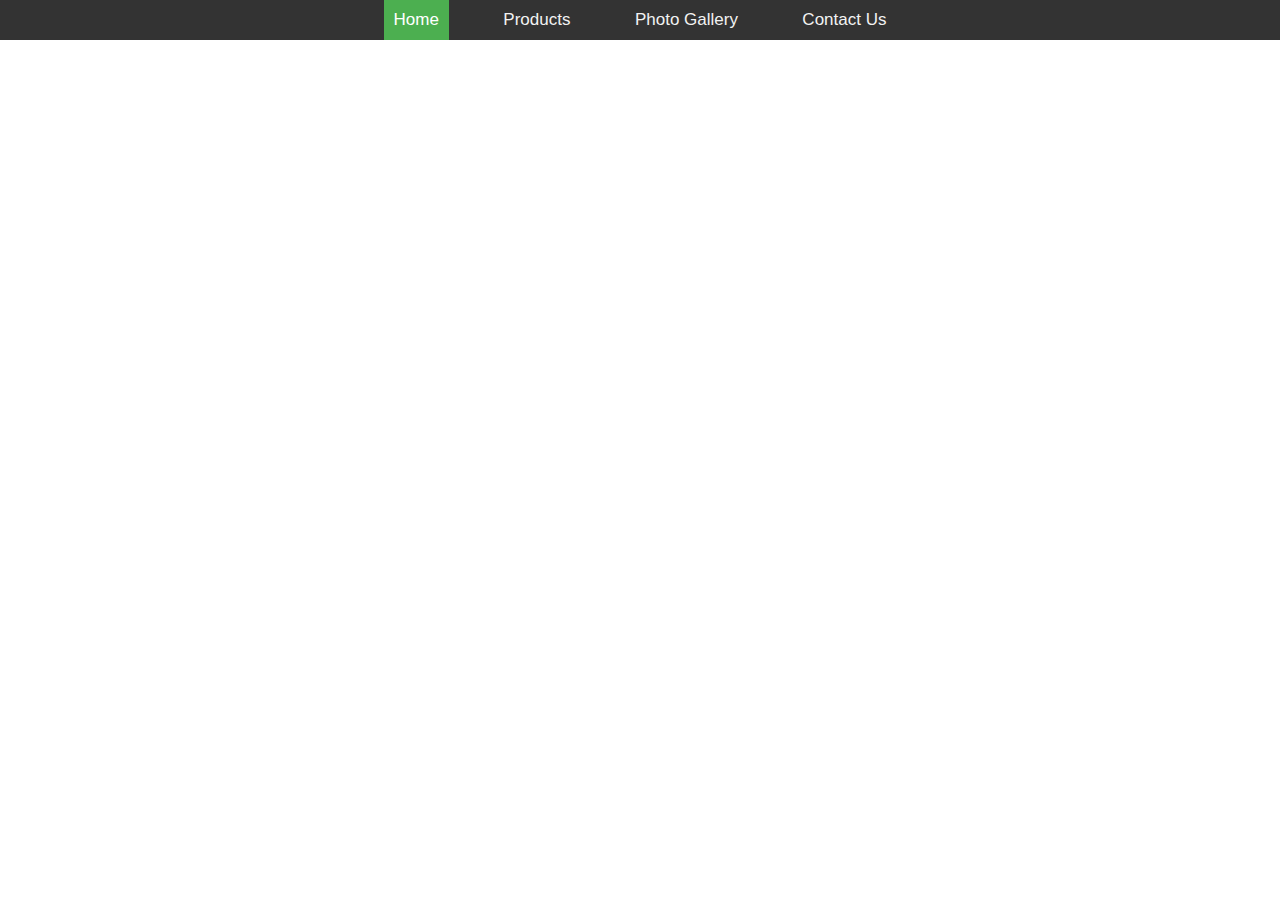
<file: index.html>
<!DOCTYPE html>
<html>
  <head>
    <title> JKUDHYOG </title>
    <meta charset="utf-8" />  
    <link rel="stylesheet" href="CSS/style.css">
    <script type="text/javascript" src="JS/script.js"></script>
  </head>
  <body id="home">
    <!-- Top navigation -->
    <div class="topnav" id="myTopnav">
      <ul class="nav">
        <li><a class="active">home</a></li>
        <li><a href="./products/products.html">products</a></li>
        <li><a href="./photo_gallery/photo_gallery.html">photo gallery</a></li>
        <li><a href="./contact_us/contact_us.html">contact us</a></li>
      </ul>
      <a class="icon" href="javascript:void(0);" onclick="myFunction()">&#9776;</a>
    </div>

  </body>
</html>
</file>
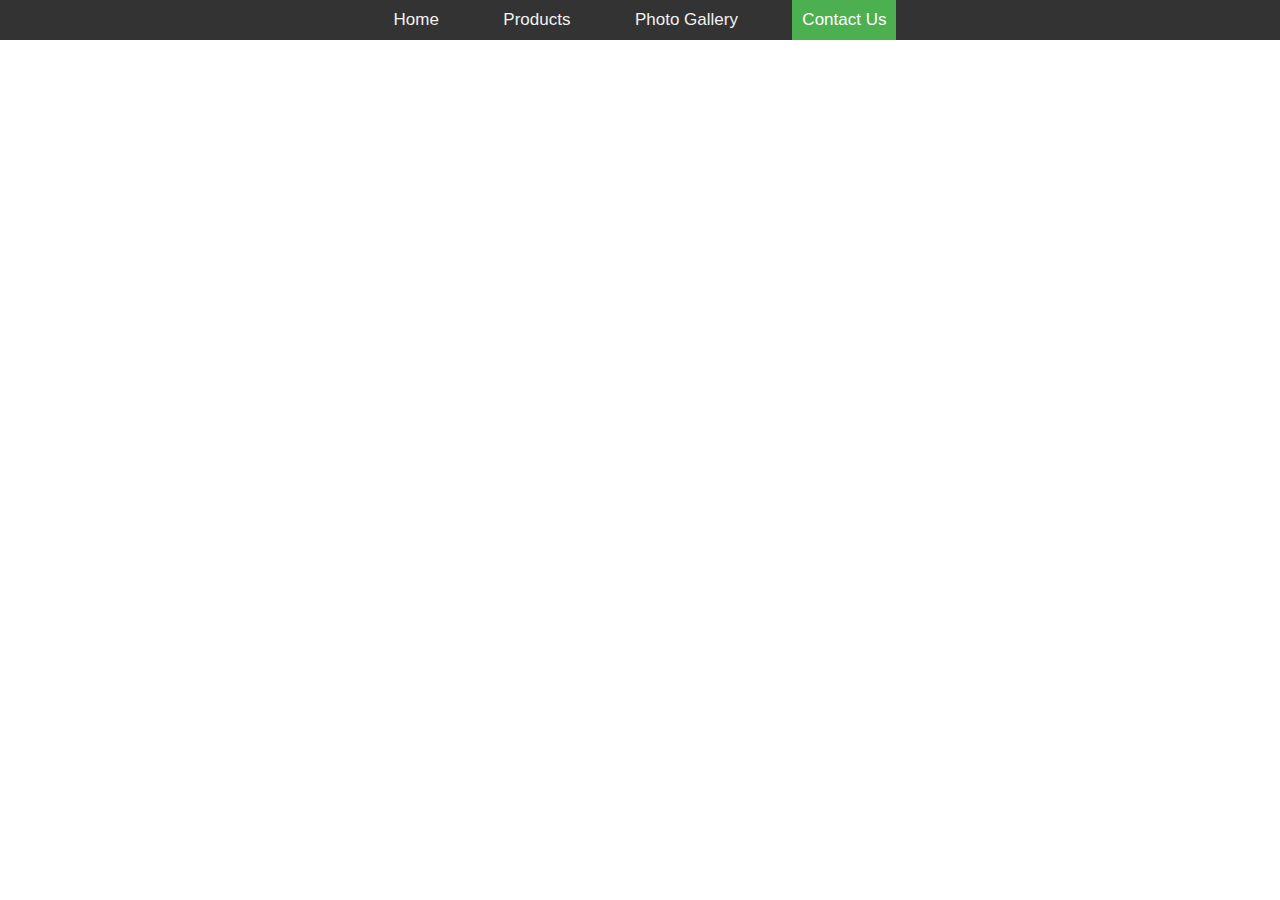
<file: contact_us/contact_us.html>
<!doctype  html>
<html>
	<head>
		<!-- <script src="http://maps.googleapis.com/maps/api/js"></script>
		<script>

			var myCenter=new google.maps.LatLng(25.123284, 75.864450); 
			
			function initialize() {
			  var mapProp = {
			  	center:myCenter,
			    zoom:17,
			    mapTypeId:google.maps.MapTypeId.SATELLITE
			  };
			  var map=new google.maps.Map(document.getElementById("googleMap"),mapProp);

			  var marker=new google.maps.Marker({
 				 position:myCenter,
  				});

				marker.setMap(map);
			}
			google.maps.event.addDomListener(window, 'load', initialize);
		</script>
		<script src="http://ajax.googleapis.com/ajax/libs/jquery/1/jquery.min.js"></script>
		<script type="text/javascript" src="../javascript/slide_show.js"></script> -->
		<title> JKUDHYOG </title>
		<meta charset="utf-8" />
		<!-- <meta name="viewport" content="width=device-width, initial-scale=0.4"> -->
		<link rel="stylesheet" href="../CSS/style.css">
		<script type="text/javascript" src="../JS/script.js"></script>
	</head>
	<body id="contact_us">
		<div>
			<div class="topnav" id="myTopnav">
				<ul class="nav">
					<li><a href="../home/home.html">home</a></li>
					<li><a href="../products/products.html">products</a></li>
					<li><a href="../photo_gallery/photo_gallery.html">photo gallery</a></li>
					<li><a class="active">contact us</a></li>
				</ul>
				<a class="icon" href="javascript:void(0);" onclick="myFunction()">&#9776;</a>
			</div>
			<!-- <div class="fadein">
					<img src="../images/slide_show/STA_2047.jpg" style="display: block;" alt="images">
					<img src="../images/slide_show/STA_2051.jpg" style="display: none;" alt="images">
					<img src="../images/slide_show/STA_2054.jpg" style="display: none;" alt="images">
					<img src="../images/slide_show/STA_2059.jpg" style="display: none;" alt="images">
					<img src="../images/slide_show/STA_2061.jpg" style="display: none;" alt="images">
					<img src="../images/slide_show/STA_2066.jpg" style="display: none;" alt="images">
					<img src="../images/slide_show/STA_2070.jpg" style="display: none;" alt="images">
					<img src="../images/slide_show/STA_2075.jpg" style="display: none;" alt="images">
					<img src="../images/slide_show/STA_2077.jpg" style="display: none;" alt="images">
			</div>
			<div id="contact">
				<h2></br>Contact Us</h2>
				<ul>
					<li> Contact No. &emsp;: +91-9829038288(Mr.Vijay Goyal)</li>
					<li class="nos">&emsp;&nbsp;&nbsp;+91-9799927877(Mr.Raghunath Prasad Goyal)</li>
					<li class="nos">&emsp;&nbsp;&nbsp;+91-9829036788(Mr. Abhishek Goyal)</li>
					<li class="nos">&emsp;&nbsp;&nbsp;+91-9571113200(Mr. Anshul Goyal)</li>
				</ul>
				<p> Email &emsp;&emsp;&emsp;&nbsp;&nbsp;&nbsp;: vijay_goyal@jkudhyog.com          </p>
				<p>Address &emsp;&emsp;&nbsp;&nbsp;&nbsp;: J.K. Udhyog
				</br>
		  &emsp;&emsp;&emsp;&emsp;&emsp;&nbsp;&nbsp;&nbsp;&nbsp;&nbsp;&nbsp;&nbsp;&nbsp;E-508 Indraprasth Industrial Area,Kota(Raj.),India
				</br>
				</br>
		  &emsp;&emsp;&emsp;&emsp;&emsp;&nbsp;&nbsp;&nbsp;&nbsp;&nbsp;&nbsp;&nbsp;&nbsp;J.K. Industries
		  		</br>
		  		&emsp;&emsp;&emsp;&emsp;&emsp;&nbsp;&nbsp;&nbsp;&nbsp;&nbsp;&nbsp;&nbsp;&nbsp;22-Small Scale Industrial Area,Kota(Raj.),India



				</p>
				</ul>
			</div>

			<div id="map">
				<h2 id="location"></br>Location</h2>
				<div id="googleMap" style="width:500px;height:380px;"></div>
			</div>
			<div class="bottom">
				<ul>
					<li>mobile no. : +91-9829038288</li>
					<li>Email : vijay_goyal@jkudhyog.com</li>
					<li id="right">created by : light</li>
				</ul>
		</div> -->
		</div> 
	</body>
</html>
</file>
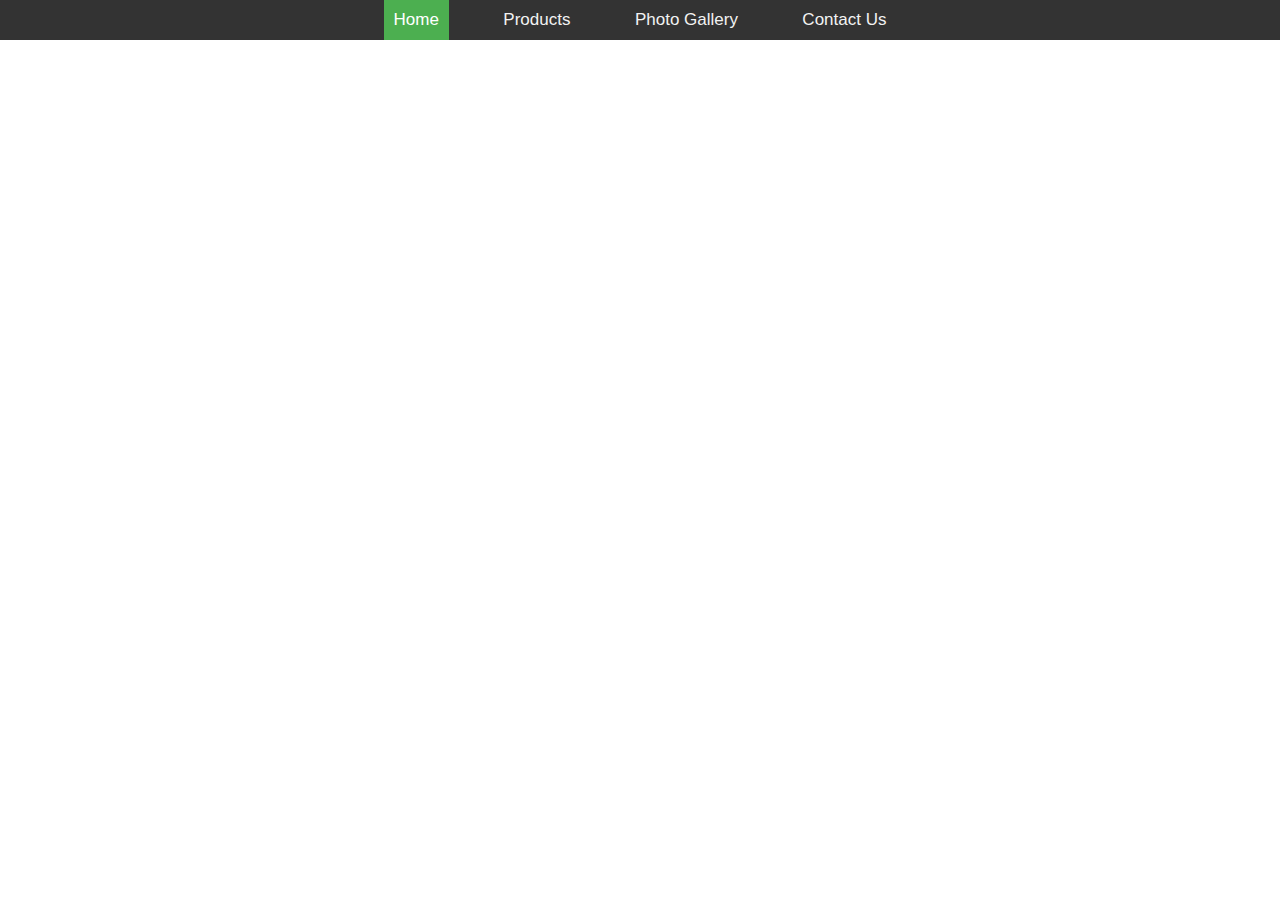
<file: home/home.html>
<!doctype html>
<html>
	<head>
		<title> JKUDHYOG </title>
		<meta charset="utf-8" />
		<link rel="stylesheet" href="../CSS/style.css">
		<script type="text/javascript" src="../JS/script.js"></script>
	</head>
	<body index="home">
		<div>
			<div class="topnav" id="myTopnav">
				<ul class="nav">
					<li><a class="active">home</a></li>
					<li><a href="../products/products.html">products</a></li>
					<li><a href="../photo_gallery/photo_gallery.html">photo gallery</a></li>
					<li><a href="../contact_us/contact_us.html">contact us</a></li>
				</ul>
				<a class="icon" href="javascript:void(0);" onclick="myFunction()">&#9776;</a>
			</div>
			<!-- <div class="fadein">
					<img src="../images/slide_show/STA_2047.jpg" style="display: block;" alt="images">
					<img src="../images/slide_show/STA_2051.jpg" style="display: none;" alt="images">
					<img src="../images/slide_show/STA_2054.jpg" style="display: none;" alt="images">
					<img src="../images/slide_show/STA_2059.jpg" style="display: none;" alt="images">
					<img src="../images/slide_show/STA_2061.jpg" style="display: none;" alt="images">
					<img src="../images/slide_show/STA_2066.jpg" style="display: none;" alt="images">
					<img src="../images/slide_show/STA_2070.jpg" style="display: none;" alt="images">
					<img src="../images/slide_show/STA_2075.jpg" style="display: none;" alt="images">
					<img src="../images/slide_show/STA_2077.jpg" style="display: none;" alt="images">
			</div>
			<div id="intro">
				<p>
					We are one of the leading manufacturers and exporters of natural stone from India. The product range comprise of kota stone, Sandstone, Marble, Granite, tiles etc. We can cater to every type of requirement in Quality, Quantity and Sizes as per your norms. Our services are highly prompt and efficient to supply our products.
				</p>
				<p>
					J.K. group is a big business house for best quality of stones to all over India and was established in the year 1982 having its office at Kota (Rajasthan). The group is steered by Chairman Mr. R.P. Goyal with his family. When the use of Sandstone was on peak, Kota stone was introduced and presently it is one of the most popular flooring stones.
				</p>
				<p> 
					Sand stone is very hard stone like granite and non water absorbent, non slip, non dust gathering and eye pleasing characteristic. The application ranges from houses, exteriors, hotels airport, railway station etc.
				</p>
				<p>
					We have various type of modern and fully automatic line polishing machine, edge cutting machine, splitting machine, block cutting machine, calibration machine etc. We have our own mines of kota stone and sandstone, and have 5 processing factories. We export our product in USA, UK and many other countries.
				</p>
				<p>
					As per your requirement we will supply best product at reasonable rate.
				</p>
				<p>
					Give us an opportunity to serve you. 
				</p>
			</div>
			<div class="bottom">
			<ul>
				<li>mobile no. : +91-9829038288</li>
				<li>Email : vijay_goyal@jkudhyog.com</li>
				<li id="right">created by : light</li>
			</ul>
		</div> -->
		</div>
	</body>
</html>
</file>
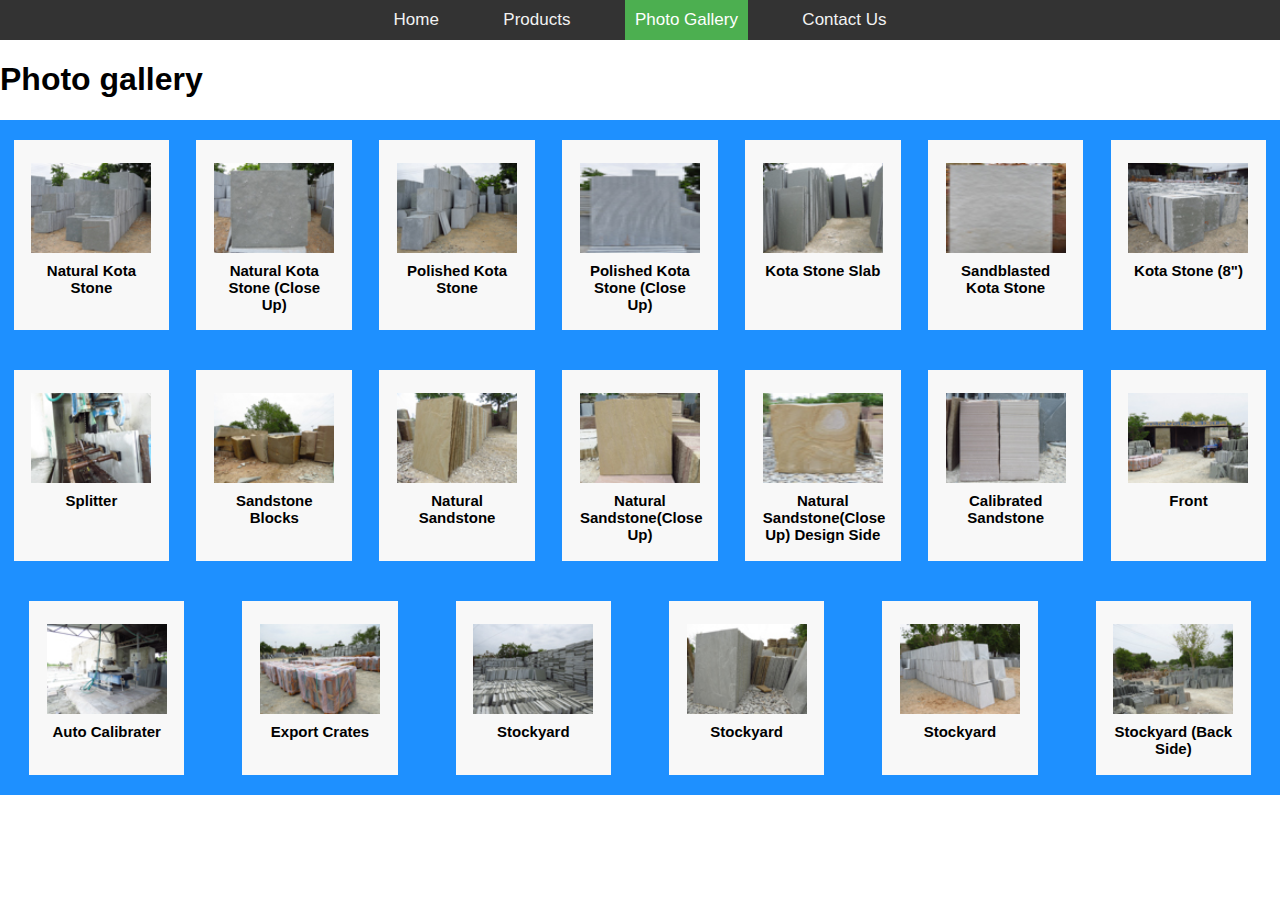
<file: photo_gallery/photo_gallery.html>
<!doctype html>
<html>
	<head>
		<title> JKUDHYOG </title>
		<meta charset="utf-8" />
		<!-- <meta name="viewport" content="width=device-width, initial-scale=0.4"> -->
		<link rel="stylesheet" href="../CSS/style.css">
		<script type="text/javascript" src="../JS/script.js"></script>
		<!-- <script src="http://ajax.googleapis.com/ajax/libs/jquery/1/jquery.min.js"></script>
		<script type="text/javascript" src="../javascript/slide_show.js"></script>
	</head> -->
	<body id="photo_gallary">
	<div >
		<div class="topnav" id="myTopnav">
			<ul class="nav">
				<li><a href="../home/home.html">home</a></li>
				<li><a href="../products/products.html">products</a></li>
				<li><a class="active">photo gallery</a></li>
				<li><a href="../contact_us/contact_us.html">contact us</a></li>
			</ul>
			<a class="icon" href="javascript:void(0);" onclick="myFunction()">&#9776;</a>
		</div>
		<!--
		<div class="fadein">
					<img src="../images/slide_show/STA_2047.jpg" style="display: block;">
					<img src="../images/slide_show/STA_2051.jpg" style="display: none;">
					<img src="../images/slide_show/STA_2054.jpg" style="display: none;">
					<img src="../images/slide_show/STA_2059.jpg" style="display: none;">
					<img src="../images/slide_show/STA_2061.jpg" style="display: none;">
					<img src="../images/slide_show/STA_2066.jpg" style="display: none;">
					<img src="../images/slide_show/STA_2070.jpg" style="display: none;">
					<img src="../images/slide_show/STA_2075.jpg" style="display: none;">
					<img src="../images/slide_show/STA_2077.jpg" style="display: none;">
			</div>
		-->
		<h1>Photo gallery</h1>

		<div class="gallery">

			<div class="img">
				<a target="_blank" href="images/natural kota stone.JPG">
					<img src="tiles/natural_kota_stone.jpg" alt="natural kota stone" width="120" height="90">
			  	</a>
			  	<div class="desc">natural kota stone</div>
			</div>

			<div class="img">
			  	<a target="_blank" href="images/natural kota stone(close up).JPG">
			   		<img src="tiles/natural kota stone(close up).jpg" alt="natural kota stone(close up)" width="120" height="90">
			  	</a>
			  	<div class="desc">natural kota stone (close up)</div>
			</div>

			<div class="img">
			  	<a target="_blank" href="images/polished kota stone.JPG">
			    	<img src="tiles/polished kota stone.jpg" alt="polished kota stone" width="120" height="90">
			  	</a>
			  	<div class="desc">polished kota stone</div>
			</div>

			<div class="img">
			  	<a target="_blank" href="images/polished kota stone(close up).JPG">
			   		<img src="tiles/polished kota stone(close up).jpg" alt="polished kota stone(close up)" width="120" height="90">
			  	</a>
			  	<div class="desc">polished kota stone (close up)</div>
			</div>

			<div class="img">
			  	<a target="_blank" href="images/kota stone slab.JPG">
			   		<img src="tiles/kota stone slab.jpg" alt="kota stone slab" width="120" height="90">
			  	</a>
			  	<div class="desc">kota stone slab</div>
			</div>

			<div class="img">
			  	<a target="_blank" href="images/sandbasted kota stone.JPG">
			   		<img src="tiles/sandblasted kota stone.jpg" alt="sandbasted kota stone" width="120" height="90">
			  	</a>
			  	<div class="desc">sandblasted kota stone</div>
			</div>

			<div class="img">
			  	<a target="_blank" href="images/kota stone(8 inch).JPG">
			    	<img src="tiles/kota stone(8 inch).jpg" alt="kota stone(8 inch)" width="120" height="90">
			  	</a>
			  	<div class="desc">kota stone (8")</div>
			</div>

			<div class="img">
			  	<a target="_blank" href="images/splitter.JPG">
			    	<img src="tiles/splitter.jpg" alt="splitter" width="120" height="90">
			  	</a>
			  	<div class="desc">splitter</div>
			</div>

			<div class="img">
			  	<a target="_blank" href="images/sandstone blocks.JPG">
			   		<img src="tiles/sandstone blocks.jpg" alt="sandstone blocks" width="120" height="90">
			  	</a>
			  	<div class="desc">sandstone blocks</div>
			</div>

			<div class="img">
			  	<a target="_blank" href="images/natural sandstone.JPG">
			   		<img src="tiles/natural sandstone.jpg" alt="natural sand stone" width="120" height="90">
			  	</a>
			  	<div class="desc">natural sandstone</div>
			</div>

			<div class="img">
			  	<a target="_blank" href="images/natural sandstone(close up).JPG">
			   		<img src="tiles/natural sandstone(close up).jpg" alt="natural sandstone(close up)" width="120" height="90">
			  	</a>
			  	<div class="desc">natural sandstone(close up)</div>
			</div>

			<div class="img">
			  	<a target="_blank" href="images/natural sandstone(close up) design side.JPG">
			   		<img src="tiles/natural sandstone(close up) design side.jpg" alt="natural sandstone(close up) design side" width="120" height="90">
			  	</a>
			  	<div class="desc">natural sandstone(close up) design side</div>
			</div>

			<div class="img">
			  	<a target="_blank" href="images/calibrated sandstone.JPG">
			   		<img src="tiles/calibrated sandstone.jpg" alt="calibrated sandstone" width="120" height="90">
			  	</a>
			  	<div class="desc">calibrated sandstone</div>
			</div>

			<div class="img">
			  	<a target="_blank" href="images/front.JPG">
			   		<img src="tiles/front.jpg" alt="front" width="120" height="90">
			  	</a>
			  	<div class="desc">front</div>
			</div>

			<div class="img">
			  	<a target="_blank" href="images/auto calibrater.JPG">
			   		<img src="tiles/auto calibrater.jpg" alt="auto calibrater" width="120" height="90">
			  	</a>
			  	<div class="desc">auto calibrater</div>
			</div>

			<div class="img">
			  	<a target="_blank" href="images/export crates.JPG">
			   		<img src="tiles/export crates.jpg" alt="export crates" width="120" height="90">
			  	</a>
			  	<div class="desc">export crates</div>
			</div>

			<div class="img">
			  	<a target="_blank" href="images/stockyard.JPG">
			   		<img src="tiles/stockyard.jpg" alt="stockyard" width="120" height="90">
			  	</a>
			  	<div class="desc">stockyard</div>
			</div>

			<div class="img">
			  	<a target="_blank" href="images/stockyard(1).JPG">
			   		<img src="tiles/stockyard(1).jpg" alt="stockyard(1)" width="120" height="90">
			  	</a>
			  	<div class="desc">stockyard</div>
			</div>

			<div class="img">
			  	<a target="_blank" href="images/stockyard(2).JPG">
			   		<img src="tiles/stockyard(2).jpg" alt="stockyard(2)" width="120" height="90">
			  	</a>
			  	<div class="desc">stockyard</div>
			</div>

			<div class="img">
			  	<a target="_blank" href="images/stockyard(back side).JPG">
			   		<img src="tiles/stockyard(back side).jpg" alt="stockyard(back side)" width="120" height="90">
			  	</a>
			  	<div class="desc">stockyard (back side)</div>
			</div>
			
		</div>
		<!-- <div class="bottom">
				<ul>
					<li>mobile no. : +91-9829038288</li>
					<li>Email : vijay_goyal@jkudhyog.com</li>
					<li id="right">created by : light</li>
				</ul>
		</div> -->
	</div>
	</body>
</html>
</file>
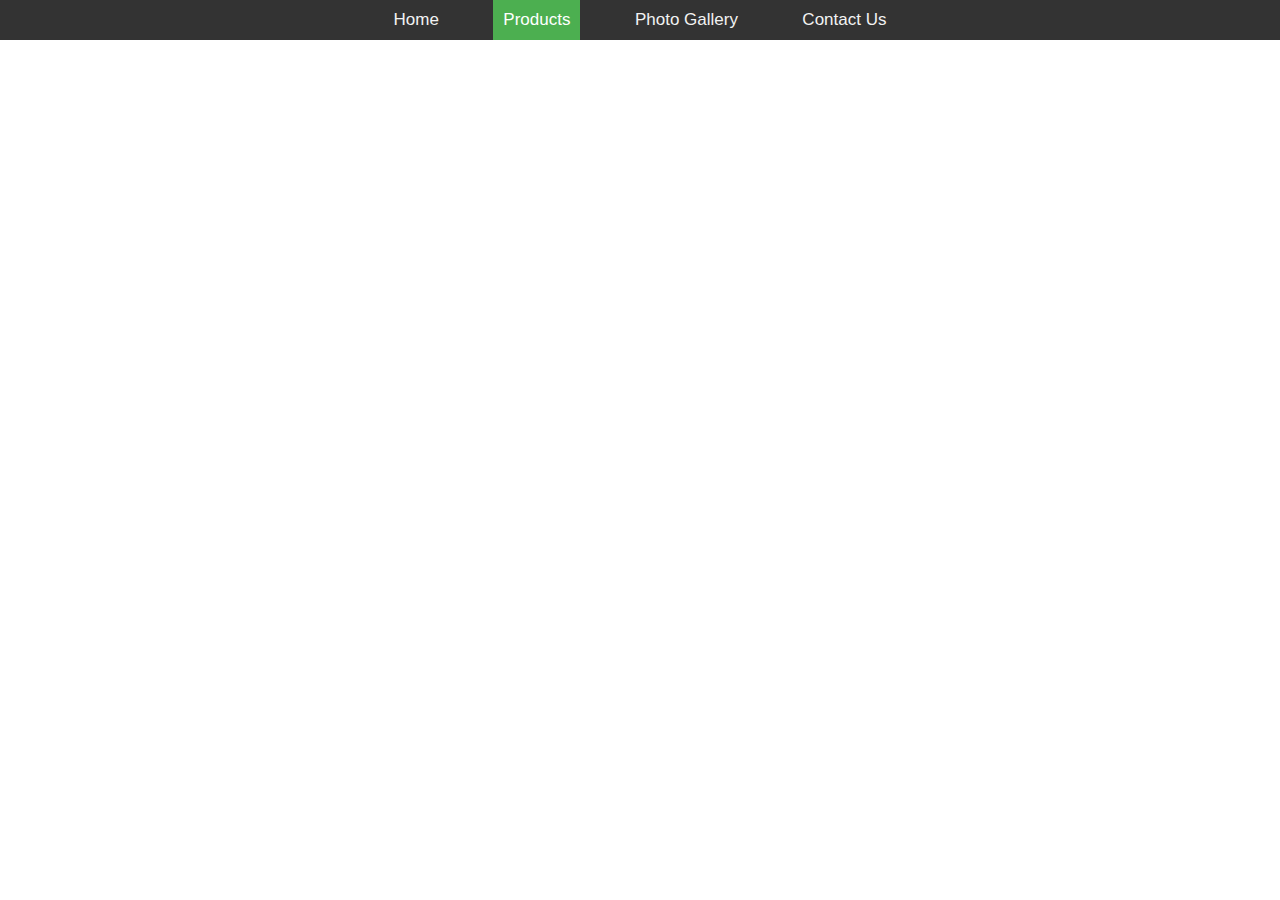
<file: products/products.html>
<!doctype html>
<html>
	<head>
		<title> JKUDHYOG </title>
		<meta charset="utf-8" />
		<link rel="stylesheet" href="../CSS/style.css">
		<script type="text/javascript" src="../JS/script.js"></script>
	</head>
	<body id="products">
		<div>
			<div class="topnav" id="myTopnav">
				<ul class="nav">
					<li ><a href="../home/home.html">home</a></li>
					<li><a class="active">products</a></li>
					<li><a href="../photo_gallery/photo_gallery.html">photo gallery</a></li>
					<li><a href="../contact_us/contact_us.html">contact us</a></li>
				</ul>
				<a class="icon" href="javascript:void(0);" onclick="myFunction()">&#9776;</a>

			</div>
			<!-- <div class="fadein">
					<img src="../images/slide_show/STA_2047.jpg" style="display: block"; alt="images">
					<img src="../images/slide_show/STA_2051.jpg" style="display: none;" alt="images">
					<img src="../images/slide_show/STA_2054.jpg" style="display: none;" alt="images" >
					<img src="../images/slide_show/STA_2059.jpg" style="display: none;" alt="images" >
					<img src="../images/slide_show/STA_2061.jpg" style="display: none;" alt="images" >
					<img src="../images/slide_show/STA_2066.jpg" style="display: none;" alt="images" >
					<img src="../images/slide_show/STA_2070.jpg" style="display: none;" alt="images" >
					<img src="../images/slide_show/STA_2075.jpg" style="display: none;" alt="images" >
					<img src="../images/slide_show/STA_2077.jpg" style="display: none;" alt="images" >
			</div>
			<div id="prod">
				<h1 id="prod_head">Products</h1>
				<div class="products">
					<img src="images/natural kota stone.jpg" alt="images" align="left">
					<h2>Kota Stone Natural</h2>
					<p>
						
						It has many benefits like toughness,non- water absorbent,non-slip,non-porous,non Acid and alkali resistant. These Kota Stone Blue (Rough) available here as polished and rough both in all sizes and thicknesses (right angle cut) of great quality.
it's resistance to wear and delamination is higher than other stones.
					</p>
				</div>
				<div class="products">
					<img src="images/polished kota stone.jpg" alt="images" align="left">
					<h2>Kota Stone Polished</h2>
					<p>
						Kota stone blue is one of the most popular and is highly demanded by all. Kota stone blue is very tough, non water-absorbent,  non-porous and has excellent stain removability. Stone can be availed in all thicknesses and sizes. Kota stone rough is also of high optimum quality. 
					</p>
				</div>
				<div class="products">
					<img src="images/sandblasted kota stone.jpg" alt="images" align="left">
					<h2>Kota Stone Sandblasted</h2>
					<p>
						We manufacture, export, and supply a wide range of Sandblast Blue Kota Stone. It is available in different sizes and specifications as per the requirements of clients. Sandblast Blue Kota Stone has a fine finish and polish. It is non-slippery and has a long service life. 
					</p>
				</div>
				<div class="products">
					<img src="images/natural sandstone.jpg" alt="images" align="left">
					<h2>SandStone Natural</h2>
					<p>
						Sandstone has been used for domestic construction and housewares. Sandstone was a popular building material from ancient times. It is relatively soft, making it easy to carve. It has been widely used around the world in constructing temples, cathedrals, homes, and other buildings. This makes sandstone a common building and paving material.
					</p>
				</div>
				<div class="products">
					<img src="images/calibrated sandstone.jpg" alt="images" align="left">
					<h2>SandStone Calibrated</h2>
					<p>
						Calibrated sandstone paving is a way of finishing off Flagstones and Slabs of various thickness into a standard thickness Theses can be used and laid on a level screed bed rather than the harder to use un-calibrated stone paving. The calibration takes place on the under side of the stone and generally you will see lines running on the underside where the machinery has been used to level it off.
					</p>
				</div> -->
		</div>
		<!-- <div class="bottom">
				<ul>
					<li>mobile no. : +91-9829038288</li>
					<li>Email : vijay_goyal@jkudhyog.com</li>
					<li id="right">created by : light</li>
				</ul>
		</div> -->
	</body>
</html>
</file>
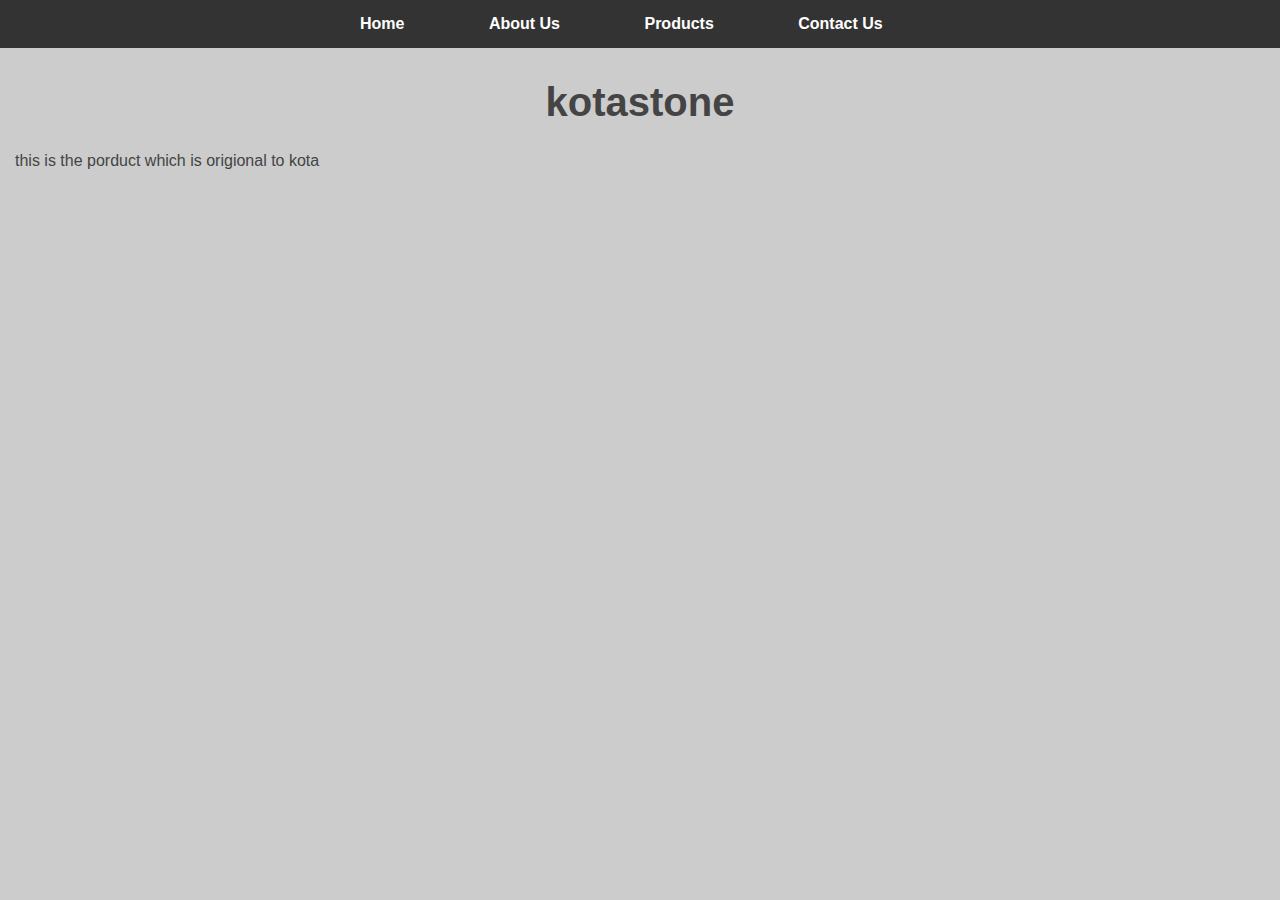
<file: Reference/products/kotastone.html>
<!doctype html>
<html>
	<head>
		<title> JKUDHYOG </title>
		<meta charset="utf-8" />
		<link rel="stylesheet" href="../css/style.css">
	</head>
	<body>
	<div id="nav_list">
		<ul>
			<li id="first"><a href="../home/home.html">Home</a></li>
			<li><a href="../about/about.html">about us</a></li>
			<li><a href="./products/products.html">products</a></li>
			<li><a href="../contact_us/contact_us.html">contact us</a></li>
		</ul>
	</div>
	<h1>kotastone</h1>
	<p>this is the porduct which is origional to kota</p>
	</body>
</html>
</file>
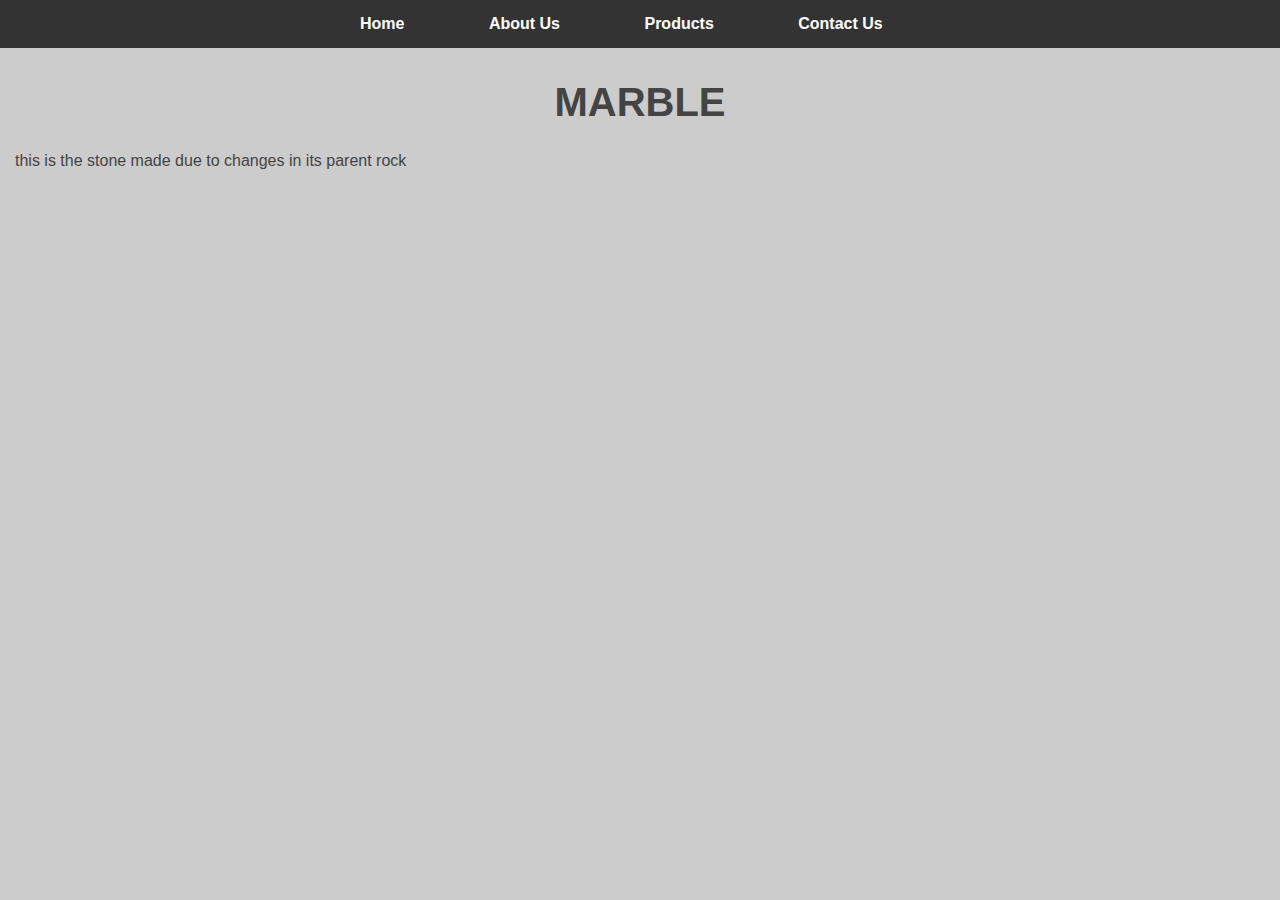
<file: Reference/products/marble.html>
<!doctype html>
<html>
	<head>
		<title> JKUDHYOG </title>
		<meta charset="utf-8" />
		<link rel="stylesheet" href="../css/style.css">
	</head>
	<body>
	<div id="nav_list">
		<ul>
			<li><a href="../home/home.html">Home</a></li>
			<li><a href="../about/about.html">about us</a></li>
			<li><a href="./products/products.html">products</a></li>
			<li><a href="../contact_us/contact_us.html">contact us</a></li>
		</ul>
	</div>
	<h1>MARBLE</h1>
	<p>this is the stone made due to changes in its parent rock</p>
	</body>
</html>
</file>
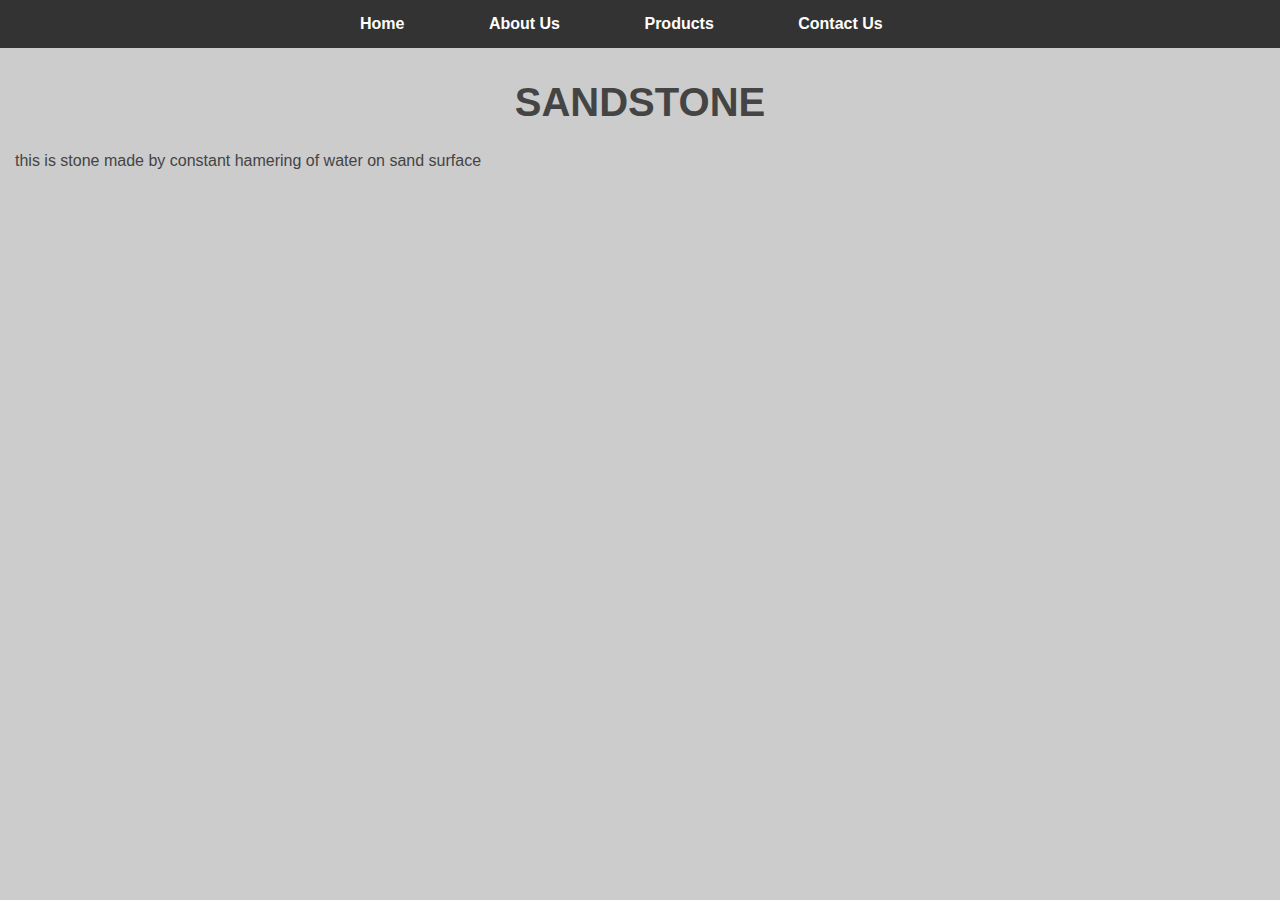
<file: Reference/products/sandstone.html>
<!doctype html>
<html>
	<head>
		<title> JKUDHYOG </title>
		<meta charset="utf-8" />
		<link rel="stylesheet" href="../css/style.css">
	</head>
	<body>
	<div id="nav_list">
		<ul>
			<li id="first"><a href="../home/home.html">Home</a></li>
			<li><a href="../about/about.html">about us</a></li>
			<li><a href="./products/products.html">products</a></li>
			<li><a href="../contact_us/contact_us.html">contact us</a></li>
		</ul>
	</div>
	<h1>SANDSTONE</h1>
	<P>this is stone made by constant hamering of water on sand surface</P>
	</body>
</html>
</file>
<file: CSS/style.css>
body{
  margin: 0;
  font-family:sans-serif
}

/* Add a black background color to the top navigation */
.topnav {
    padding: 0;
    margin: 0;
    border: 0;
    position: relative;
    background-color: #333;
    overflow: hidden;
}

/* Style the links inside the navigation bar */
.topnav a {
  text-transform:capitalize;
  /*float: left;*/
  color: #f2f2f2;
  /*text-align: center;*/
  /*padding: 14px 16px;*/
  text-decoration: none;
  font-size: 17px;
}

/* Change the color of links on hover */
.topnav a:hover {
  background-color: #ddd;
  color: black;
}

/* Add a color to the active/current link */
.topnav a.active {
  background-color: #4CAF50;
  color: white;
}

/*/* Centered section inside the top navigation 
.topnav-centered a {
  float: none;
  position: absolute;
  top: 50%;
  left: 50%;
  transform: translate(-50%, -50%);
}*/


/* Responsive navigation menu - display links on top of each other instead of next to each other (for mobile devices) */
/*@media screen and (max-width: 600px) {
  .topnav a, .topnav-right {
    float: none;
    display: block;
  }

  .topnav-centered a {
    position: relative;
    top: 0;
    left: 0;
    transform: none;
  }
}
*/

.nav{
    /*border:10px solid #ccc;*/
    /*border-width:1px 0;*/
    list-style:none;
    margin:0;
    padding:0;
    text-align:center;
}

.nav li{
    display:inline;
    margin-right: 20px;
    margin-left: 20px;
}

.nav a{
    display:inline-block;
    padding:10px;
}

/* Hide the link that should open and close the topnav on small screens */
.topnav .icon {
    display: none;
}


.gallery{
   display: flex;
  flex-wrap: wrap;
  background-color: DodgerBlue;
  justify-content:space-around;
}

div .img{
  margin:20px 1%;
  padding:1%;
  /*margin-top: 10px;*/
  /*margin-bottom: 10px;*/
  display :block; 
  width:auto;
  float:left;
  text-align:center;
  background-color:#F8F8F8;
  /*box-shadow:3px 3px 5px #444;*/
}
div .img img{
  display:inline;
  margin-top: 10px;
}
div .img a:hover img{
  opacity:0.45;
}
div .desc{
  font-size:15px;
  text-transform:capitalize;
  font-weight:700;
  text-align:center;
  width:120px;
  margin:5px;}


/*MEDIA QUERIES*/
 /* When the screen is less than 600 pixels wide, hide all links, except for the first one ("Home"). Show the link that contains should open and close the topnav (.icon) */
@media screen and (max-width: 600px) {
  .topnav li:not(:first-child) {display: none;}
  .topnav a.icon {
    float: right;
    display: block;
    position: absolute;
    right: 0px;
    top: 0px;
    padding:8.3px;
  }
  .topnav li a.active{
    display: block;
    background-color: #4CAF50;
    color: white;
  }
  .nav li{
    margin-right: 0;
    margin-left: 0;
  }
  .topnav a {
    /*float:none;*/
    display: block;
    /*margin:0;*/
    /*text-align: center;*/
  }
}

/* The "responsive" class is added to the topnav with JavaScript when the user clicks on the icon. This class makes the topnav look good on small screens (display the links vertically instead of horizontally) */
@media screen and (max-width: 600px) {
  .topnav.responsive li {
    float:none;
    display: block;
    margin:0;
  }
  .topnav.responsive a {
    float:none;
    display: block;
    margin:0;
    /*text-align: center;*/
  }

  /* Change the color of links on hover */
  .topnav.responsive a:hover {
    background-color: #ddd;
    color: black;
  }
  /*so that hover doesn't hover on active link, the active color will cascade over hover*/
  .topnav.responsive a.active {
    background-color: #4CAF50;
    color: white;
  }
}
</file>
<file: Reference/css/style.css>
html{color:#444;}
body{min-width:600px;height:auto;margin:0px;padding:0px;display:block;font-family:sans-serif;background-color:#CCCCCC;}
h1{font-size:40px;padding-top:5px;text-align:center;}
p{margin-left:15px;margin-right:10px;}
#ui_block1{background:#DDD;position:relative;padding-top:0px;margin-top:0px;margin:0 auto;width:100%;min-width:800px;}
#ui_block{background:#DDD;position:relative;padding-top:0px;margin-top:0px;margin:0 auto;width:100%;min-width:800px;}
#ui_block2{background:#DDD;position:relative;padding-top:0px;margin-top:0px;margin:0 auto;width:100%;min-width:800px;}
#ui_block3{background:#DDD;position:relative;padding-top:0px;margin-top:0px;margin:0 auto;width:100%;min-width:800px;}
#nav_list{background:#333;padding:0px;width:auto;height:auto;}
#nav_list ul{padding:0;border:0;background:#333;width:45%;min-width:640px;height:auto;position:relative;margin:0 auto;}
#nav_list ul li{display:inline-block;position:relative;text-transform:capitalize;list-style-type:none;padding-right:25px;padding-left:25px;font-weight: 700;}
#nav_list ul li a{padding:15px;text-decoration:none;color:#fff;display:block;cursor:pointer;}
#nav_list ul li:hover{background-color:#444;}
#nav_list ul li a:hover{color:#fff;text-decoration:none;}
.fadein{position:relative;height:250px;margin:0 auto;background:#eee;}
.fadein img{position:absolute;left:0;top:0;height:250px;width:100%;}
#intro{padding-bottom:10px;padding-top:3px;width:90%;height:auto;box-shadow:3px 3px 5px #888;margin:0 auto;margin-top:50px;background-color:#F4F4F4;border-radius:5px;}
#intro p{font-size:22px;}
#prod{width:90%;height:auto;margin:0 auto;}
#prod_head{text-align:center;margin-left:1%;}
.products{width:90%;height:auto;margin:0 auto;background-color:#F4F4F4;border-radius:5px;box-shadow:3px 3px 5px #888;}
#prod h2{padding-top:10px;}
.products img{padding-left:20px;padding-top:20px;padding-right:15px;padding-bottom:20px;width:140px;height:140px;float:left;}
.products p{font-size:18px;padding-bottom:60px;}
@media only screen and (min-device-width:1700px) and (max-device-width:1920px){.gallery{width:81%;min-width:690px;height:1000px;margin:0 auto;}
}
@media only screen and (max-device-width:1699px){.gallery{width:69%;height:1000px;margin:0 auto;background-color:#888;overflow:auto;border-radius: 5px;}
}
.mask{height:0px;width:0px;display:inline-block;background:white;margin:0;padding:0;list-style:none;text-decoration:none;border-radius: 5px;}
div.img{margin:2%;padding:1%;height:155px;width:auto;float:left;text-align:center;background-color:#F8F8F8;box-shadow:3px 3px 5px #444;}
div.img img{display:inline;}
div.img a:hover img{opacity:0.45;}
div.desc{font-size:15px;text-transform:capitalize;font-weight:700;text-align:center;width:120px;margin:5px;}
#contact{font-size:100%;width:85%;height:auto;margin:0 auto;box-shadow:3px 3px 5px #888;border-radius:5px;background:#F4F4F4;padding-bottom:5px;}
#contact ul{text-decoration:none;list-style-type:none;}
#contact li{margin-left:-23px;}
#contact .nos{text-indent:5.5em;}
h2{margin-top:25px;margin-left:15px;text-align:left;}
#map{background:#F4F4F4;width:85%;height:480px;margin:0 auto;border-radius:5px;box-shadow:3px 3px 5px #888;}
#googleMap{margin:0 auto;}
.bottom{padding: 0;margin: 0; color: #fff;}
.bottom ul{background: #333;padding: 0;border:0;margin: 0;margin-top: 20px;}
.bottom li{font-size: 15px;display: inline-block;text-decoration: none;padding: 10px;padding-left: 25px;padding-right:10px;}
.bottom #right {float: right;}
</file>
